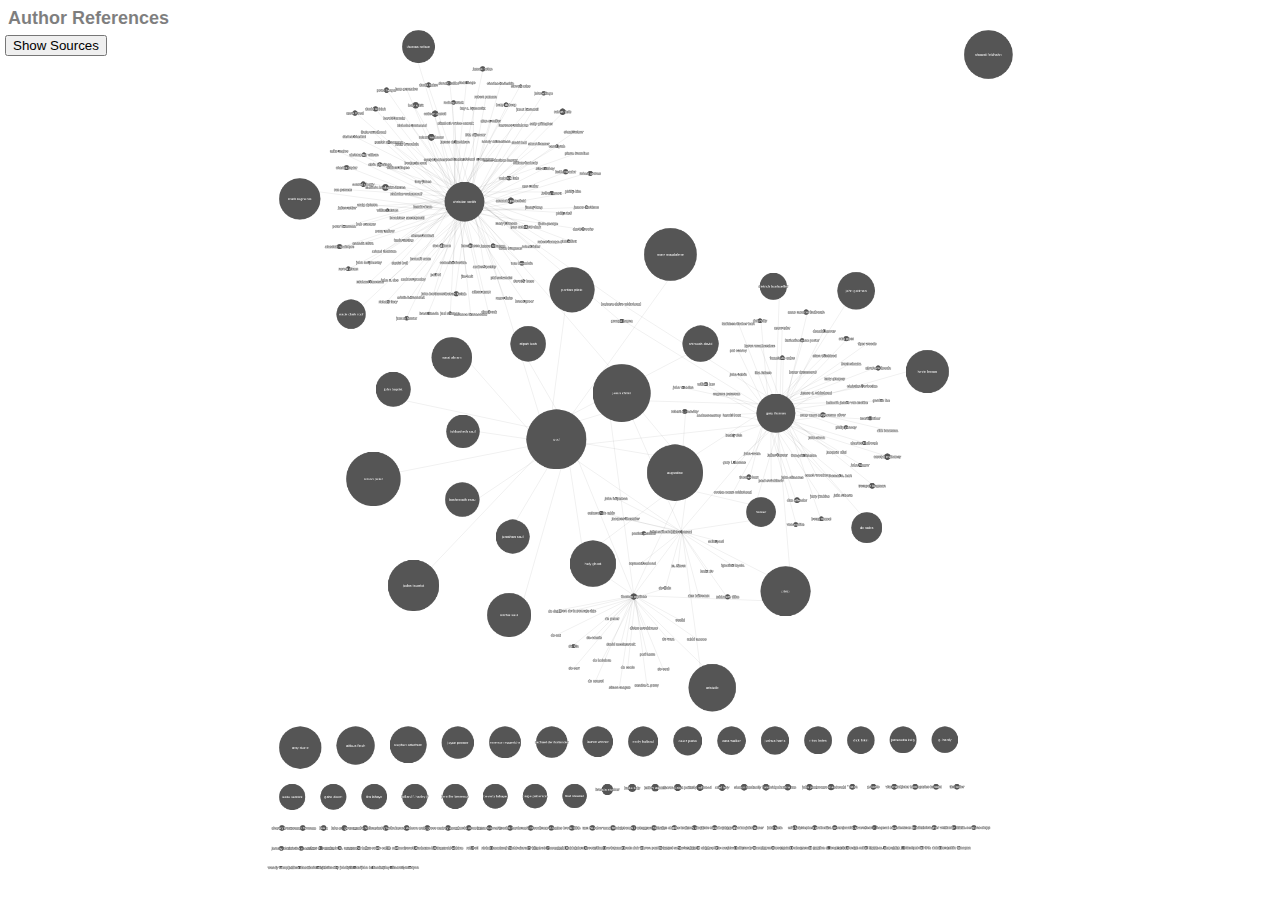
<file: christian/index.html>
<!DOCTYPE>
<!-- This code is for demonstration purposes only.  You should not hotlink to Github, Rawgit, or files from the Cytoscape.js documentation in your production apps. -->
<!-- From https://github.com/cytoscape/cytoscape.js/tree/master/documentation/demos/cose-layout -->
<html>
  <head>
    <title>cose demo</title>
    <meta name="viewport" content="width=device-width, user-scalable=no, initial-scale=1, maximum-scale=1">
    <link href="../style.css" rel="stylesheet" />

    <!-- For loading external data files -->
    <script src="https://cdn.polyfill.io/v2/polyfill.min.js?features=Promise,fetch"></script>
    <script type="text/javascript" src="../cy-style.js"></script>
    <script type="text/javascript" src="data.js"></script>

    <script src="../js/cytoscape.min.js"></script>
    <style>
      .hidden {
        display: none;
      }
    </style>
    <script>
      const showSources = () => {
        const isHidden = document.getElementById("sourceAnchor").classList.contains("hidden")
        if (isHidden) {
          document.getElementById("sourceAnchor").classList.remove("hidden")
        } else {
          document.getElementById("sourceAnchor").classList.add("hidden")
        }
      }
    </script>

    <!-- for testing with local version of cytoscape.js -->
    <!--<script src="../cytoscape.js/build/cytoscape.js"></script>-->
  </head>
  <body>
    <h1>Author References</h1>
    <div id="cy"></div>
    <div id="sourceAnchor" class="hidden"></div>
    <!-- Load application code at the end to ensure DOM is loaded -->
    <script src="../code.js"></script>
    <button style="z-index: 1000;position:absolute;top: 35px;left:5px;" onClick="showSources()")>Show Sources</button>
  </body>
</html>
</file>
<file: style.css>
body {
  font-family: helvetica;
  font-size: 18px;
}

#cy {
  width: 100%;
  height: 100%;
  position: absolute;
  left: 0;
  top: 0;
  z-index: 999;
}

h1 {
  opacity: 0.5;
  font-size: 1em;
}
</file>
